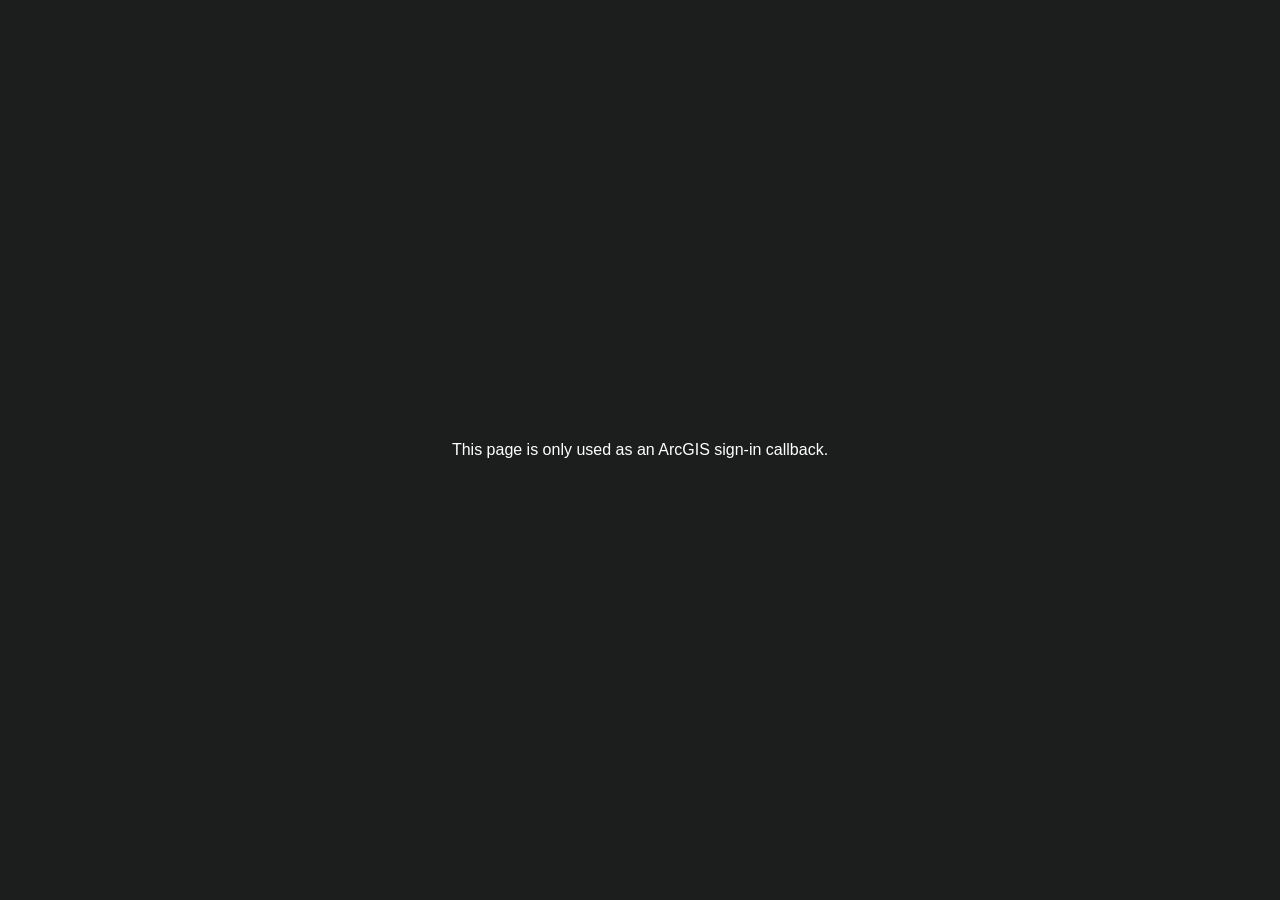
<file: oauth-callback-201.html>
<!DOCTYPE html>
<html>
<head>
<meta charset="utf-8">
<title>ArcGIS Sign-in</title>
<style>
body { font-family: Arial, sans-serif; background: #1c1e1e; color: #fff;
  display: flex; align-items: center; justify-content: center; height: 100vh; margin: 0; }
</style>
</head>
<body>
<p id="msg">Completing ArcGIS sign-in&hellip;</p>
<script>
// OAuth implicit-flow callback for the WRI Ops Dashboard ICS 201 Live Map.
// AGOL redirects here with the token in the URL fragment; we hand it back to
// the opener (the GAS app) via postMessage and close. The opener's origin is
// an unpredictable *.googleusercontent.com sandbox, so targetOrigin must be
// '*' — the receiving side validates event.origin against this Pages host.
(function() {
  var params = new URLSearchParams((location.hash || '').replace(/^#/, ''));
  var token = params.get('access_token');
  var error = params.get('error') || params.get('error_description');
  var payload;
  if (token) {
    payload = {
      type: 'arcgis-auth',
      token: token,
      username: params.get('username') || '',
      expires_in: Number(params.get('expires_in')) || 7200
    };
  } else {
    payload = { type: 'arcgis-auth', error: error || 'No token returned' };
  }
  // Clear the token from the URL so it can't linger in history
  try { history.replaceState(null, '', location.pathname); } catch (e) {}
  if (window.opener) {
    window.opener.postMessage(payload, '*');
    document.getElementById('msg').textContent = token ? 'Signed in — you can close this window.' : ('Sign-in failed: ' + payload.error);
    setTimeout(function() { window.close(); }, 400);
  } else {
    document.getElementById('msg').textContent = 'This page is only used as an ArcGIS sign-in callback.';
  }
})();
</script>
</body>
</html>
</file>
